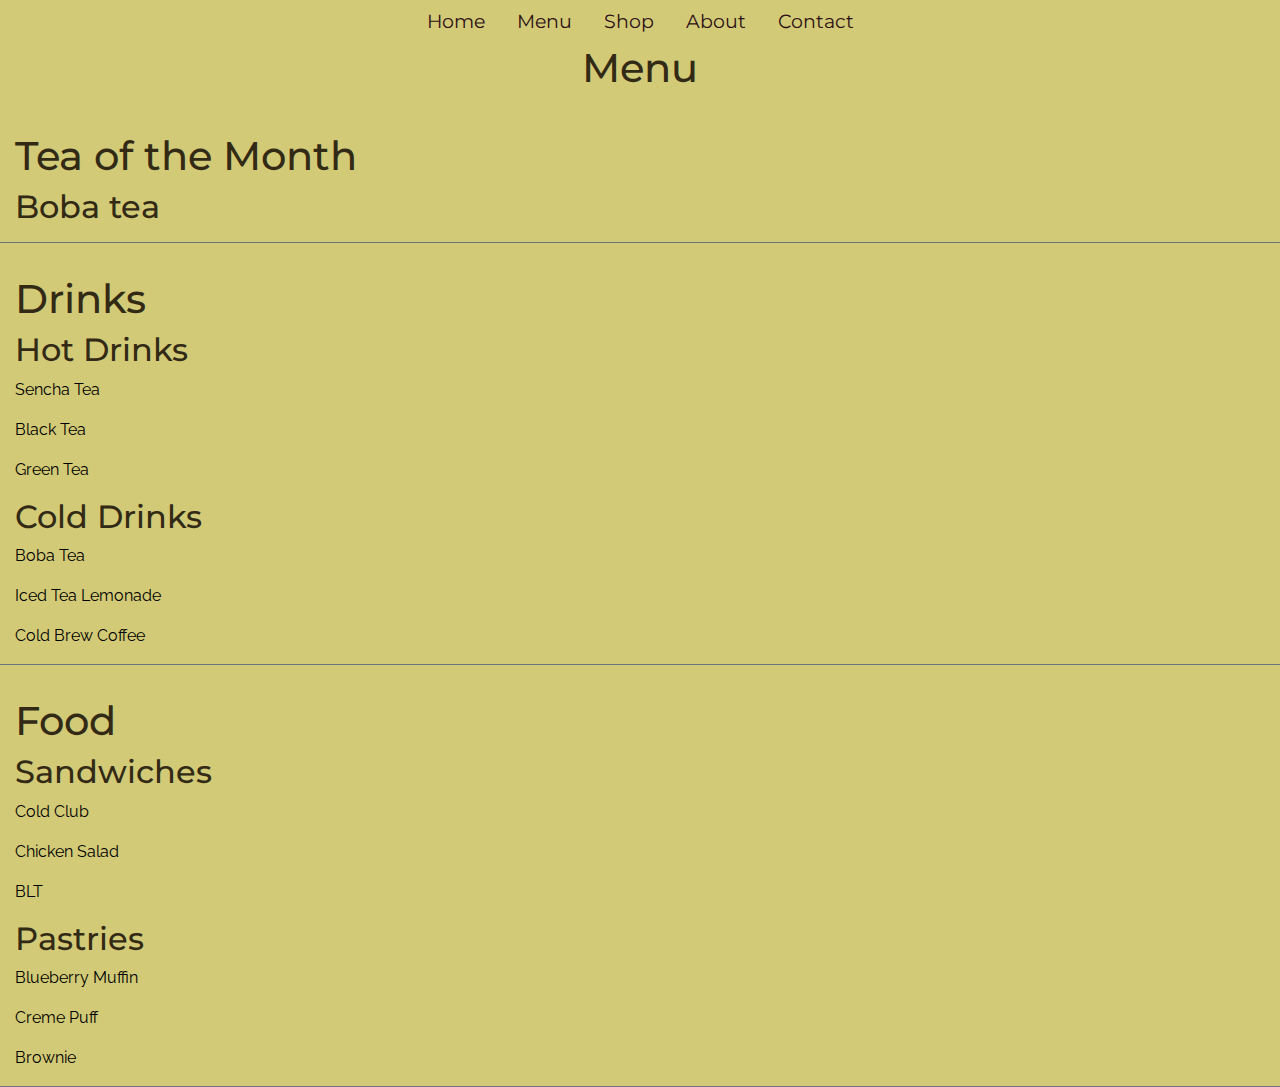
<file: menu.html>
<!DOCTYPE html>
<html lang = "en">
<head>
	<meta charset = "utf-8">
	<meta name="viewport" content="width=device-width, initial-scale=1">
	<link rel="stylesheet" href="https://maxcdn.bootstrapcdn.com/bootstrap/4.0.0/css/bootstrap.min.css" integrity="sha384-Gn5384xqQ1aoWXA+058RXPxPg6fy4IWvTNh0E263XmFcJlSAwiGgFAW/dAiS6JXm" crossorigin="anonymous">
	<link rel = "stylesheet" href="https://fonts.googleapis.com/css?family=Montserrat|Raleway">
	<link rel = "stylesheet" href = "styles/custom.css">
	<title>TeAmo Tea</title>
</head>

<body>
	<div class = "container-fluid justify-content-around">
		<!--Navigation Bar-->
		<div class = "row justify-content-around">
			<nav class = "nav">
			<a class = "nav-link" href = "index.html">Home</a>
			<a class = "nav-link" href = "menu.html">Menu</a>
			<a class = "nav-link" href = "">Shop</a>
			<a class = "nav-link" href = "about.html">About</a>
			<a class = "nav-link" href = "contact.html">Contact</a>
			</nav>
		</div>
		
		<!--Main Content-->
		<div class = "row">
			<h1 class = "mx-auto">Menu</h1>
		</div>
		<div class = "row menu border-bottom border-secondary">
			<div class = "col">
				<h1>Tea of the Month</h1>
				<h2>Boba tea</h2>
				<p></p>
			</div>
		</div>
		<div class = "row menu border-bottom border-secondary">
			<div class = "col">
				<h1>Drinks</h1>
					<h2>Hot Drinks</h2>
						<p>Sencha Tea</p>
						<p>Black Tea</p>
						<p>Green Tea</p>
					<h2>Cold Drinks</h2>
						<p>Boba Tea</p>
						<p>Iced Tea Lemonade</p>
						<p>Cold Brew Coffee</p>
			</div>
		</div>
		<div class = "row menu border-bottom border-secondary">
			<div class = "col">
				<h1>Food</h1>
					<h2>Sandwiches</h2>
						<p>Cold Club</p>
						<p>Chicken Salad</p>
						<p>BLT</p>
					<h2>Pastries</h2>
						<p>Blueberry Muffin</p>
						<p>Creme Puff</p>
						<p>Brownie</p>
			</div>
		</div>
	</div>
	
	
	
	
	<!--Bootstrap Scripts-->
	<script src="https://code.jquery.com/jquery-3.2.1.slim.min.js" integrity="sha384-KJ3o2DKtIkvYIK3UENzmM7KCkRr/rE9/Qpg6aAZGJwFDMVNA/GpGFF93hXpG5KkN" crossorigin="anonymous"></script>
	<script src="https://cdnjs.cloudflare.com/ajax/libs/popper.js/1.12.9/umd/popper.min.js" integrity="sha384-ApNbgh9B+Y1QKtv3Rn7W3mgPxhU9K/ScQsAP7hUibX39j7fakFPskvXusvfa0b4Q" crossorigin="anonymous"></script>
	<script src="https://maxcdn.bootstrapcdn.com/bootstrap/4.0.0/js/bootstrap.min.js" integrity="sha384-JZR6Spejh4U02d8jOt6vLEHfe/JQGiRRSQQxSfFWpi1MquVdAyjUar5+76PVCmYl" crossorigin="anonymous"></script>
</body>
</html>
</file>
<file: styles/custom.css>
html{
	font-family: "Montserrat", sans-serif;
	font-family: "Raleway", sans-serif;
	height:100%;
}

body{
	background-color: #D2CA77;
	font-family: Raleway;
	color: black;
	height:100%;
}

h1, h2, h3, h4, h5, h6{
	font-family: Montserrat;
	color: #322A15;
}

.bg{
	background-image: url("https://static1.squarespace.com/static/541e0918e4b0debb331819f5/t/59557e98d1758e89108214d9/1498790032701/tea+bags.png?format=1500w");
	height: 100%;
	margin: 0;
	background-position: center;
	background-size: cover;
}

.landing-page{
	padding-top:5em;
}

.nav-link{
	font-family: Montserrat;
	font-size: 1.17em;
}

.nav-link:link, .nav-link:visited{
	text-decoration: none;
	color: #2C0F14;
}

.nav-link:hover, .nav-link:active{
	text-decoration: none;
	color: #671919;
}

#cafe_name{
	font-size: 4em !important;
}

.menu{
	margin-top: 2em;
}

.tea-img{
	width:200px;
}

.error-message
{
	color:red;
}
</file>
